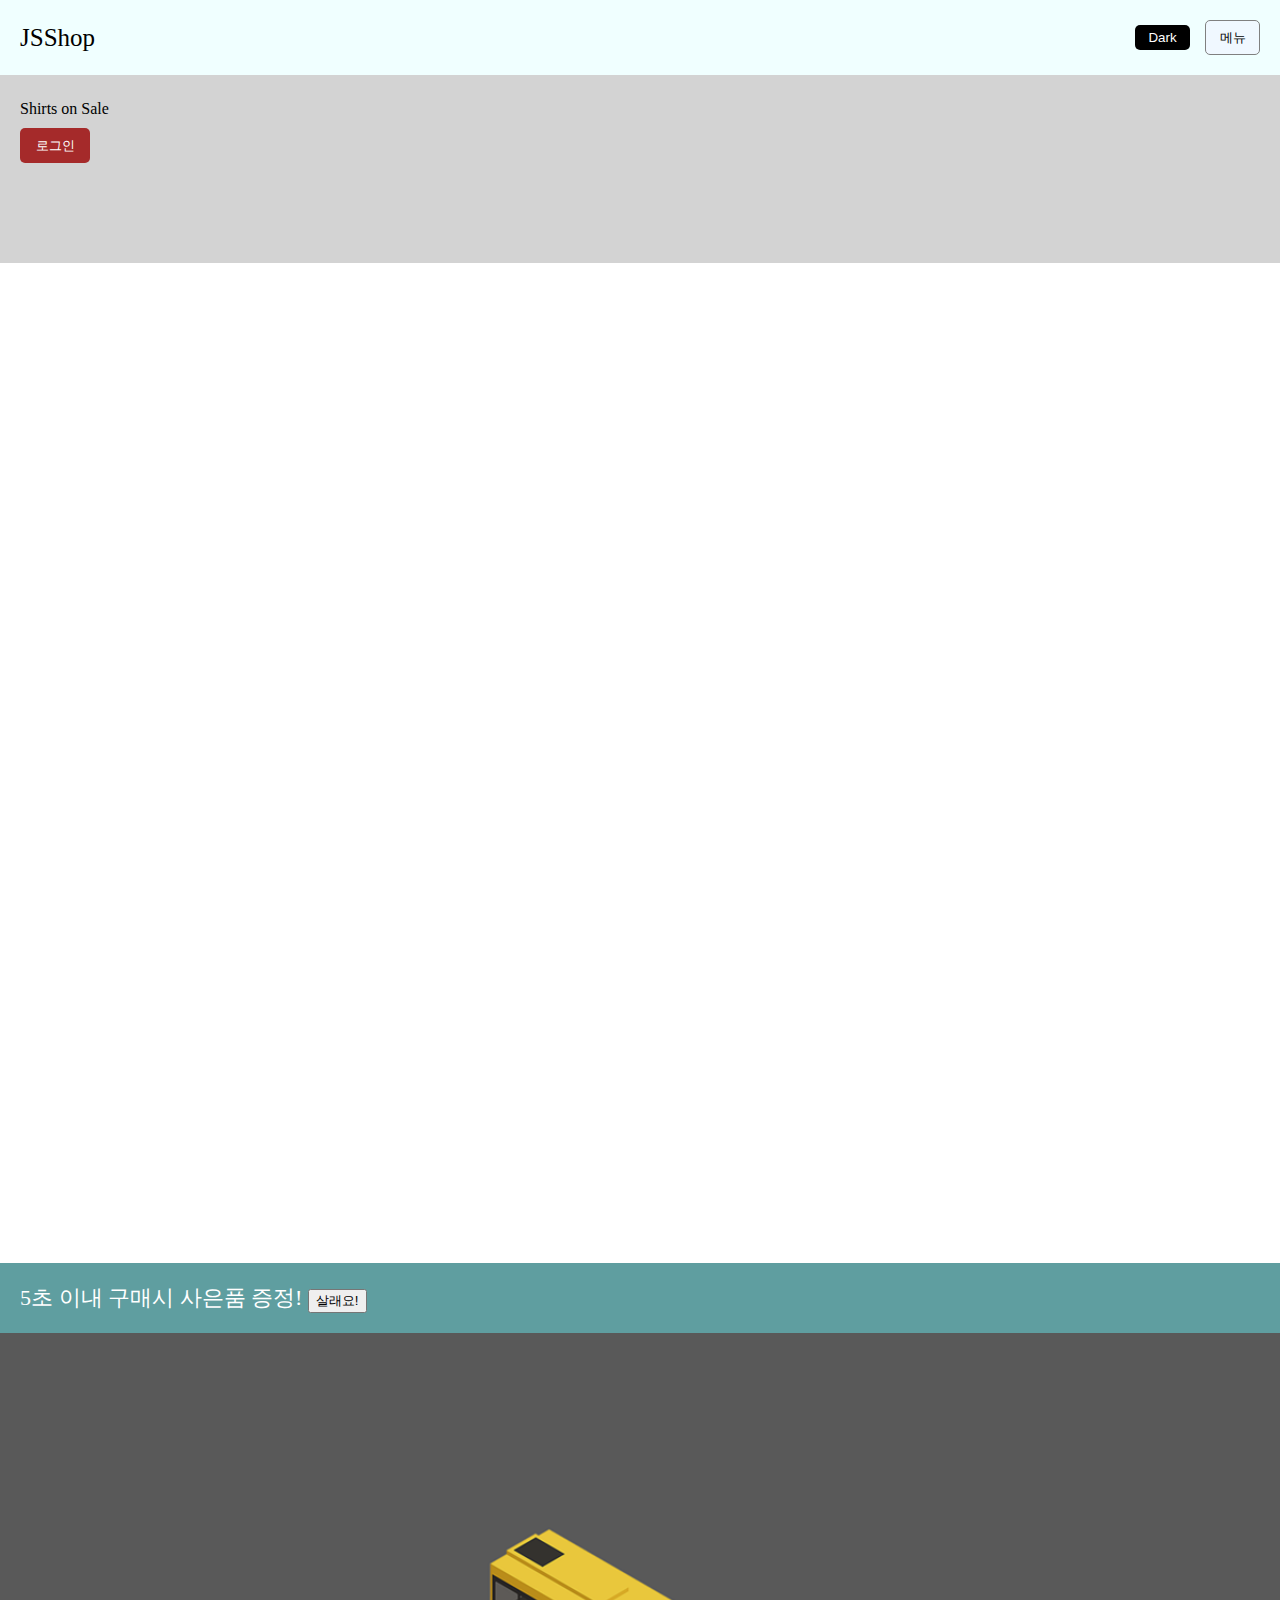
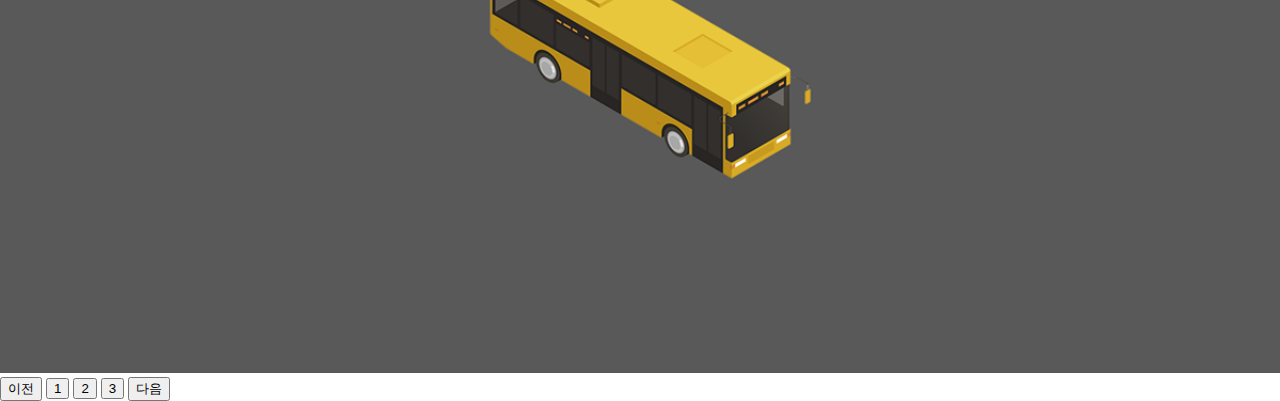
<file: index.html>
<!DOCTYPE html>
<html lang="en">
  <head>
    <meta charset="UTF-8" />
    <meta name="viewport" content="width=device-width, initial-scale=1.0" />
    <link rel="stylesheet" href="main.css" />
    <script
      src="https://code.jquery.com/jquery-3.7.1.min.js"
      integrity="sha256-/JqT3SQfawRcv/BIHPThkBvs0OEvtFFmqPF/lYI/Cxo="
      crossorigin="anonymous"
    ></script>
  </head>
  <body>
    <nav class="navbar">
      <div class="container-fluid">
        <span class="navbar-brand">JSShop</span>
        <div style="display: flex; align-items: center">
          <button
            style="
              width: 55px;
              height: 25px;
              margin-right: 15px;
              color: white;
              background-color: black;
              border: 0px;
              border-radius: 5px;
            "
            type="button"
          >
            Dark
          </button>
          <button class="navbar-btn" type="button">
            <span>메뉴</span>
          </button>
        </div>
      </div>
      <div class="navGauge"></div>
    </nav>

    <div class="black-bg">
      <div class="white-bg">
        <span>로그인하세요</span>
        <form id="success" action="success.html">
          <div class="my-3">
            <input
              type="text"
              style="
                margin-bottom: 10px;
                padding: 5px 0;
                border: 1px solid gainsboro;
                border-radius: 5px;
              "
              id="idForm"
            />
          </div>
          <div class="my-3">
            <input
              type="password"
              style="
                margin-bottom: 10px;
                padding: 5px 0;
                border: 1px solid gainsboro;
                border-radius: 5px;
              "
              id="passForm"
            />
          </div>
          <div style="display: flex">
            <button
              type="submit"
              style="background-color: cornflowerblue; margin-right: 5px"
              id="submit"
            >
              전송
            </button>
            <button type="button" class="btn btn-danger" id="close-btn">
              닫기
            </button>
          </div>
        </form>
      </div>
    </div>

    <div class="main">
      <span>Shirts on Sale</span>
      <button id="test-btn">로그인</button>
    </div>

    <div style="height: 1000px"></div>

    <div style="background-color: cadetblue">
      <div
        style="
          padding: 20px;
          display: flex;
          flex-direction: column;
          align-items: flex-start;
        "
      >
        <div id="five" style="font-size: 22px; color: white">
          <span><span id="fiveTime">5</span>초 이내 구매시 사은품 증정!</span>
          <button id="fiveBtn">살래요!</button>
        </div>
      </div>
    </div>

    <div style="overflow: hidden">
      <div class="slide-container">
        <div class="slide-box">
          <img src="/asset/car1.png" alt="1" />
        </div>
        <div class="slide-box">
          <img src="/asset/car2.png" alt="2" />
        </div>
        <div class="slide-box">
          <img src="/asset/car3.png" alt="3" />
        </div>
      </div>
    </div>

    <div>
      <button class="slide-before">이전</button>
      <button class="slide-1">1</button>
      <button class="slide-2">2</button>
      <button class="slide-3">3</button>
      <button class="slide-after">다음</button>
    </div>

    <script>
      $(window).on("scroll", function () {
        if (window.scrollY > 100) {
          $(".navbar-brand").css("font-size", "20px");
        } else {
          $(".navbar-brand").css("font-size", "25px");
        }
      });
      $(window).on("scroll", function () {
        var 스크롤양 = document.querySelector("html").scrollTop;
        var 실제높이 = document.querySelector("html").scrollHeight;
        var 높이 = document.querySelector("html").clientHeight;
        if (스크롤양 + 높이 > 실제높이 - 10) {
          $(".navGauge").css("width", "100vw");
        } else {
          $(".navGauge").css("width", "0vw");
        }
      });
    </script>

    <script>
      var box_1 = function () {
        $(".slide-container").css("transform", "translateX(0vw)");
      };
      var box_2 = function () {
        $(".slide-container").css("transform", "translateX(-100vw)");
      };
      var box_3 = function () {
        $(".slide-container").css("transform", "translateX(-200vw)");
      };
      var 지금사진 = 1;
      var box_after = function () {
        $(".slide-container").css("transform", `translateX(-${지금사진}00vw)`);
        지금사진 += 1;
      };
      var box_before = function () {
        $(".slide-container").css("transform", `translateX(-${지금사진}00vw)`);
        지금사진 -= 1;
      };

      $(".slide-before").on("click", box_before);
      $(".slide-after").on("click", box_after);

      $(".slide-1").on("click", box_1);
      $(".slide-2").on("click", box_2);
      $(".slide-3").on("click", box_3);
    </script>

    <script>
      var count = 5;
      var timer = setInterval(function () {
        count -= 1;
        if (count >= 0) {
          document.querySelector("#fiveTime").innerHTML = count;
        }
        if (count <= -1) {
          document.querySelector("#five").innerHTML = "다음 기회에!";
        }
      }, 1000);

      document.querySelector("#fiveBtn").addEventListener("click", function () {
        clearTimeout(timer);
      });
    </script>

    <script>
      $("#test-btn").on("click", function () {
        $(".black-bg").addClass("show-modal");
      });
      $("#close-btn").on("click", function () {
        $(".black-bg").removeClass("show-modal");
      });
      $(".black-bg").on("click", function (e) {
        if (e.target == document.querySelector(".black-bg")) {
          $(".black-bg").removeClass("show-modal");
        }
      });

      $("#success").on("submit", function (e) {
        var 입력한값 = document.getElementById("idForm").value;
        var 비번입력 = document.getElementById("passForm").value;
        if (/\S+@\S+\.\S+/.test(입력한값) == false) {
          alert("이메일형식아님");
          e.preventDefault();
        } else if (/[A-Z]/.test(비번입력) == false) {
          alert("영어 대문자를 포함해주세요.");
          e.preventDefault();
        }
      });
    </script>
  </body>
</html>
</file>
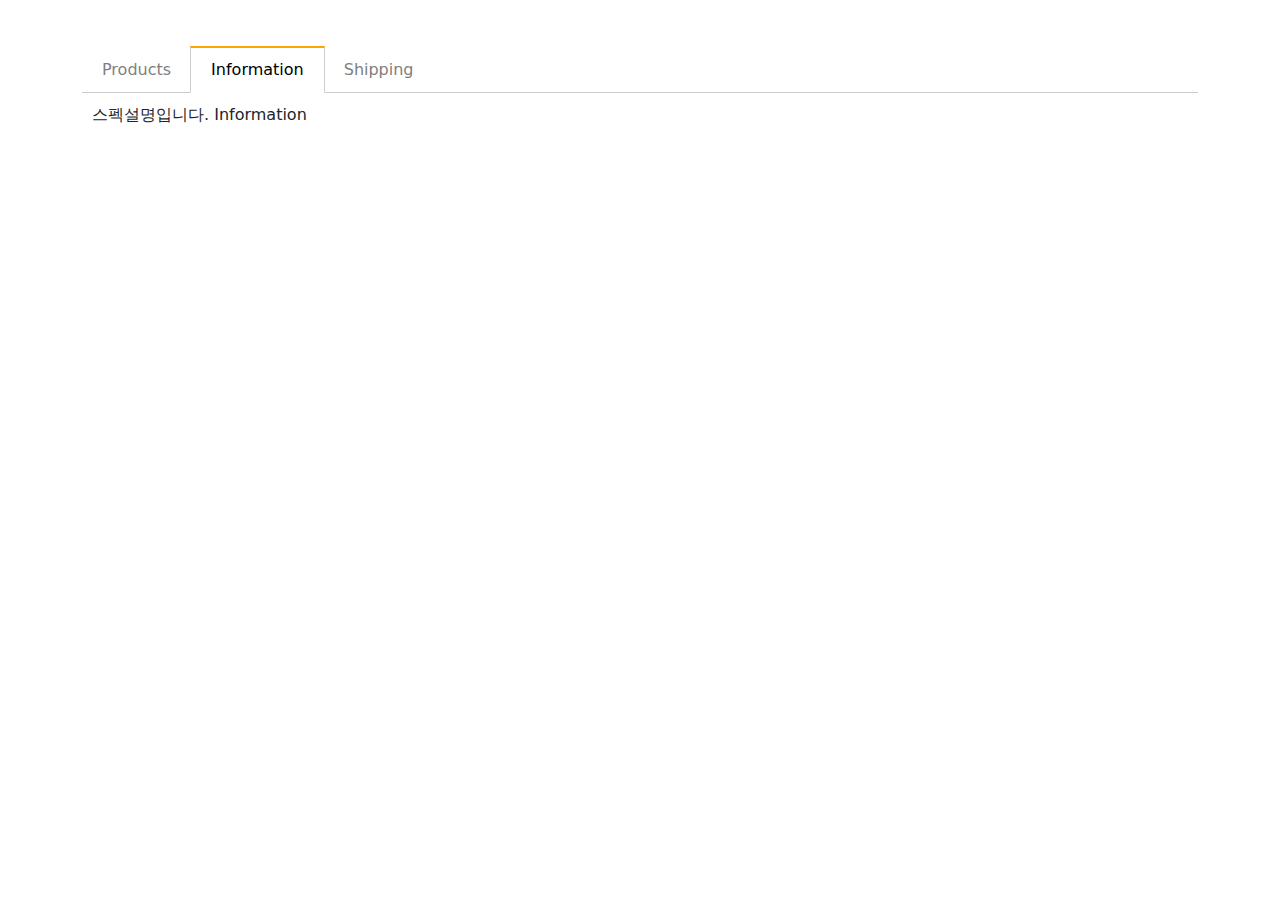
<file: detail.html>
<!DOCTYPE html>
<html lang="en">
  <head>
    <meta charset="UTF-8" />
    <meta name="viewport" content="width=device-width, initial-scale=1.0" />
    <link
      href="https://cdn.jsdelivr.net/npm/bootstrap@5.3.3/dist/css/bootstrap.min.css"
      rel="stylesheet"
      integrity="sha384-QWTKZyjpPEjISv5WaRU9OFeRpok6YctnYmDr5pNlyT2bRjXh0JMhjY6hW+ALEwIH"
      crossorigin="anonymous"
    />
    <link rel="stylesheet" href="main.css" />
    <script
      src="https://code.jquery.com/jquery-3.7.1.min.js"
      integrity="sha256-/JqT3SQfawRcv/BIHPThkBvs0OEvtFFmqPF/lYI/Cxo="
      crossorigin="anonymous"
    ></script>
  </head>
  <body>
    <div class="container mt-5">
      <ul class="list">
        <li class="tab-button" data-id="0">Products</li>
        <li class="tab-button orange" data-id="1">Information</li>
        <li class="tab-button" data-id="2">Shipping</li>
      </ul>

      <div class="tab-content">
        <p>상품설명입니다. Product</p>
      </div>
      <div class="tab-content show">
        <p>스펙설명입니다. Information</p>
      </div>
      <div class="tab-content">
        <p>배송정보입니다. Shipping</p>
      </div>
    </div>

    <script src="tab.js"></script>
    <script
      src="https://cdn.jsdelivr.net/npm/bootstrap@5.3.3/dist/js/bootstrap.bundle.min.js"
      integrity="sha384-YvpcrYf0tY3lHB60NNkmXc5s9fDVZLESaAA55NDzOxhy9GkcIdslK1eN7N6jIeHz"
      crossorigin="anonymous"
    ></script>
  </body>
</html>
</file>
<file: main.css>
body {
  margin: 0;
  padding: 0;
}

.navBar {
  display: flex;
  justify-content: space-between;
  padding: 10px;
  justify-items: center;
  font-size: 18px;
  font-weight: 600;
}

.black-bg {
  width: 100%;
  height: 100%;
  background: rgba(0, 0, 0, 0.5);
  position: fixed;
  z-index: 5;
  display: flex;
  justify-content: center;
  padding: 30px;
  opacity: 0;
  visibility: hidden;
  transition: all 1s;
}

.show-modal {
  visibility: visible;
  opacity: 1;
}

.white-bg {
  background-color: white;
  border-radius: 5px;
  padding: 30px;
  position: absolute;
  display: flex;
  flex-direction: column;
  width: 300px;
}

.white-bg span {
  padding-bottom: 10px;
  font-size: 18px;
  font-weight: 500;
}

.white-bg button {
  width: 50px;
  background-color: red;
  color: white;
  border-radius: 5px;
  border: 0;
  display: flex;
  justify-content: center;
  justify-items: center;
  padding: 5px;
  border-left: 1px solid black;
}

.main {
  padding: 100px 20px;
  background-color: lightgrey;
  display: flex;
  flex-direction: column;
}

#test-btn {
  width: 70px;
  height: 35px;
  margin-top: 10px;
  background-color: brown;
  border: 0 solid white;
  border-radius: 5px;
  color: white;
}

.btn-middle {
  margin-top: 10px;
  background-color: brown;
  border: 0px solid white;
  border-radius: 5px;
  color: white;
  padding: 5px;
  transition: background-color 0.3s, transform 0.1s;
}

.btn-middle:first-child {
  margin-right: 50px;
  background-color: cornflowerblue;
}

.btn-middle:hover {
  background-color: gray;
}

.btn-middle:active {
  background-color: darkgrey;
  transform: scale(0.95);
}

.threeSix:nth-child(1) {
  align-items: center;
}

.quiz span,
input {
  margin-bottom: 10px;
}

.quiz input {
  padding: 5px;
}

.quiz button {
  background-color: brown;
  border: 0px solid white;
  border-radius: 5px;
  color: white;
  padding: 5px;
}

.slide-container {
  width: 300vw;
  transition: all 1s;
}

.slide-box {
  width: 100vw;
  float: left;
}

.slide-box img {
  width: 100%;
}

.navbar {
  position: fixed;
  width: 100%;
  z-index: 5;
}

.container-fluid {
  padding: 20px;
  background-color: azure;
  display: flex;
  justify-content: space-between;
  align-items: center;
}

.navbar-brand {
  transition: all 1s;
  font-size: 25px;
}

.navbar-btn {
  width: 55px;
  height: 35px;
  background-color: aliceblue;
  border-radius: 5px;
  border: 1px solid gray;
}

.navGauge {
  width: 0vw;
  height: 5px;
  background-color: gray;
  transition: all 1s;
}

/* detailPage */

ul.list {
  list-style-type: none;
  margin: 0;
  padding: 0;
  border-bottom: 1px solid #ccc;
}
ul.list::after {
  content: "";
  display: block;
  clear: both;
}
.tab-button {
  display: block;
  padding: 10px 20px 10px 20px;
  float: left;
  margin-right: -1px;
  margin-bottom: -1px;
  color: grey;
  text-decoration: none;
  cursor: pointer;
}
.orange {
  border-top: 2px solid orange;
  border-right: 1px solid #ccc;
  border-bottom: 1px solid white;
  border-left: 1px solid #ccc;
  color: black;
  margin-top: -2px;
}
.tab-content {
  display: none;
  padding: 10px;
}
.show {
  display: block;
}
</file>
